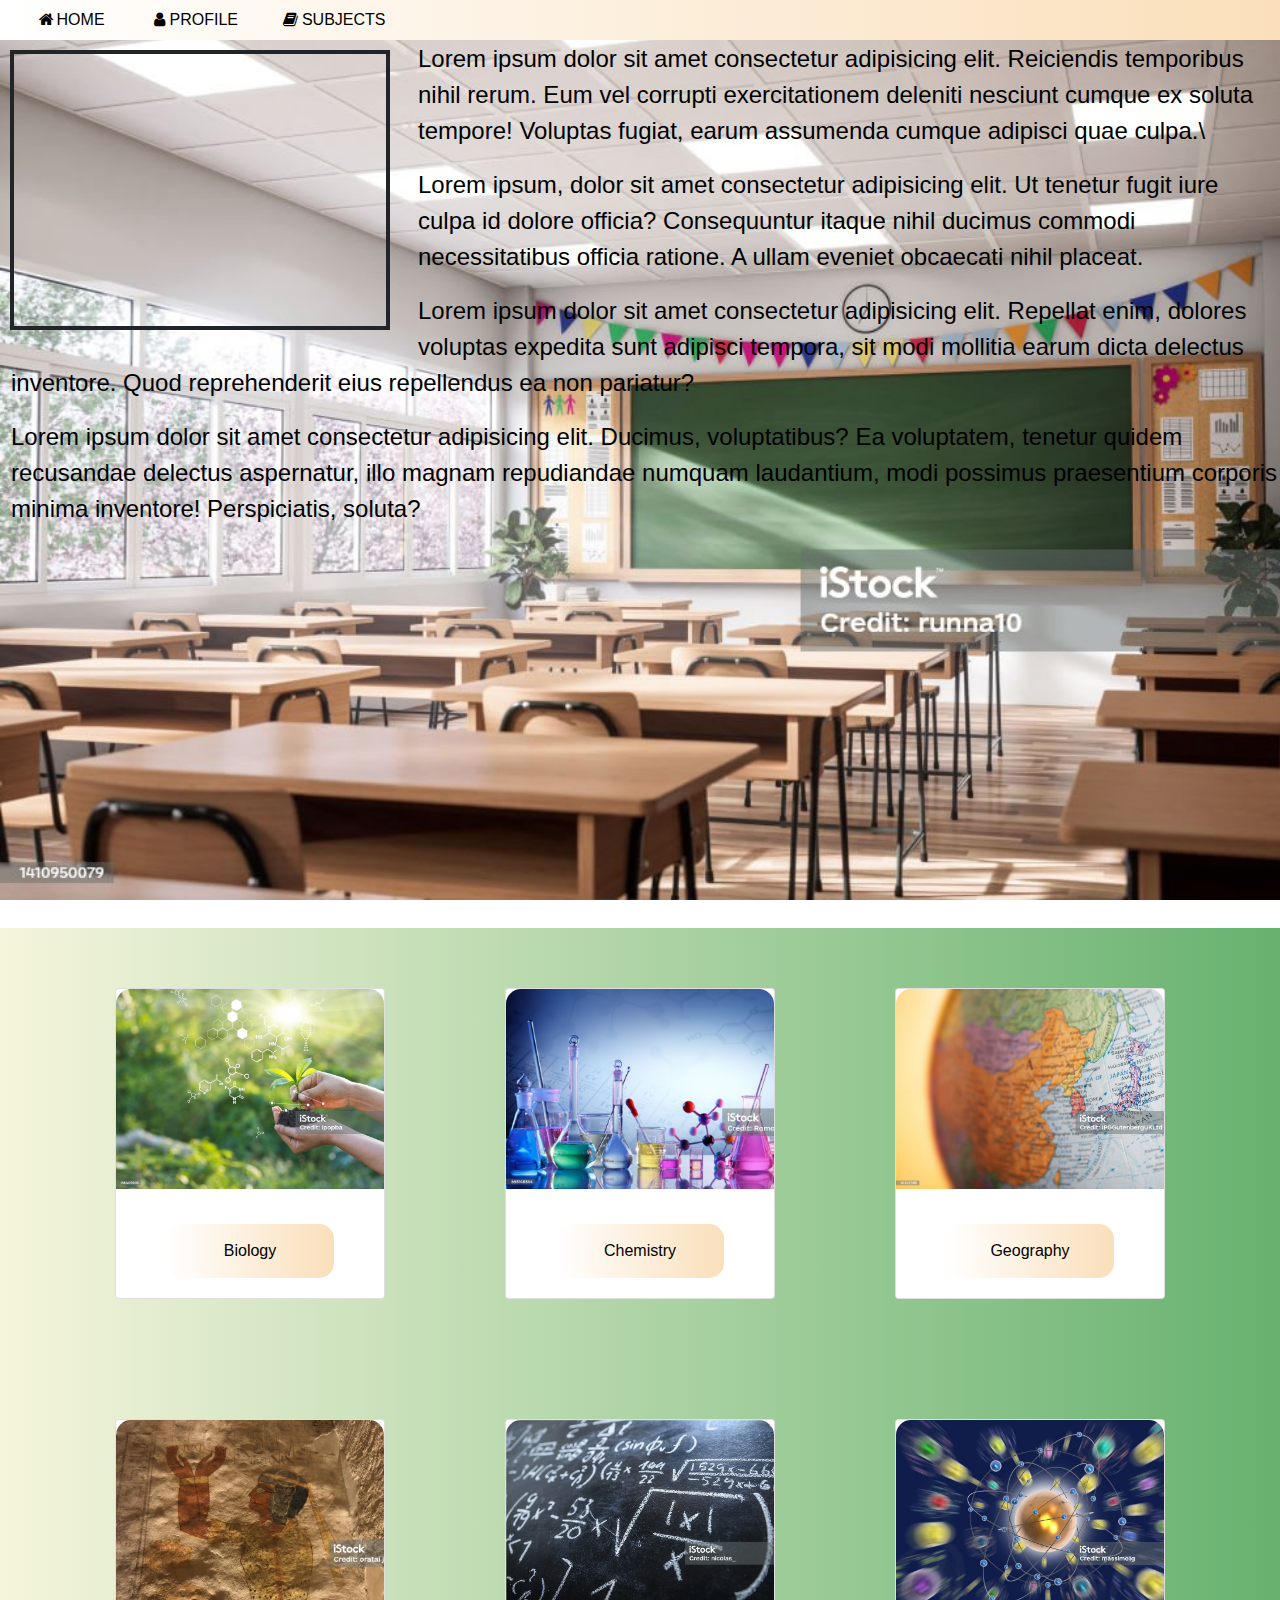
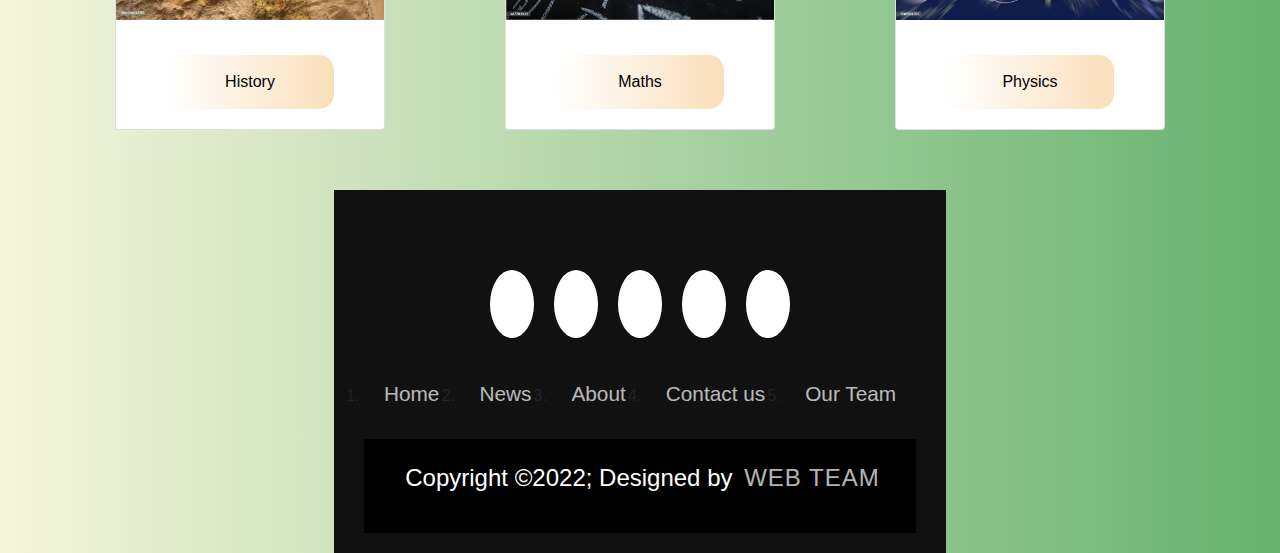
<file: index.html>
<!DOCTYPE html>
<html lang="en">
<head>
    <meta charset="UTF-8">
    <meta name="viewport" content="width=device-width, initial-scale=1.0">
    <title>Home page</title>
<link rel="stylesheet" href="styleh.css">
<link href="https://fonts.googleapis.com/css?family=Lato:300,400,700,900&display=swap" rel="stylesheet">
<link rel='stylesheet' href='https://cdnjs.cloudflare.com/ajax/libs/twitter-bootstrap/4.1.3/css/bootstrap.min.css'>
<link rel="stylesheet" href="https://cdnjs.cloudflare.com/ajax/libs/font-awesome/4.7.0/css/font-awesome.min.css">
</head>
<body>

    <div class="container1">

        <div class="banner">
            <div class="top">
            <div class="navbar">
                <ul>
                    <li><a href="home.html"><i class="fa fa-fw fa-home"></i>Home</a></li>
                    <li><a href="profile.html"><i class="fa fa-fw fa-user"></i>profile</a></li>
                    <li ><a href="#subjects"><i class="fa fa-book"></i> subjects</a></li>
                    
                </ul>
            </div>
        </div>
        </div>


    </div>
    
    <div id="vid">
    <iframe style="margin-top: 10px;" width="380" height="280" src="https://www.youtube.com/embed/eOZYJT0tsys?si=ghSAY77fH1Sw-1dc" title="YouTube video player" 
    allow="accelerometer; autoplay; clipboard-write; encrypted-media; gyroscope; picture-in-picture; web-share" allowfullscreen>
</iframe>
    </div>
    <p>Lorem ipsum dolor sit amet consectetur adipisicing elit. Reiciendis temporibus nihil rerum. Eum vel corrupti exercitationem deleniti nesciunt cumque ex soluta tempore! Voluptas fugiat, earum assumenda cumque adipisci quae culpa.\</p>
    <p>Lorem ipsum, dolor sit amet consectetur adipisicing elit. Ut tenetur fugit iure culpa id dolore officia? Consequuntur itaque nihil ducimus commodi necessitatibus officia ratione. A ullam eveniet obcaecati nihil placeat.</p>
    <p>Lorem ipsum dolor sit amet consectetur adipisicing elit. Repellat enim, dolores voluptas expedita sunt adipisci tempora, sit modi mollitia earum dicta delectus inventore. Quod reprehenderit eius repellendus ea non pariatur?</p>
    <p>Lorem ipsum dolor sit amet consectetur adipisicing elit. Ducimus, voluptatibus? Ea voluptatem, tenetur quidem recusandae delectus aspernatur, illo magnam repudiandae numquam laudantium, modi possimus praesentium corporis minima inventore! Perspiciatis, soluta?</p>
    <section class="container2">
    <div class="card">
        <div class="card-image car-1"></div>
        <a style="color: black;" href="https://www.youtube.com/@TheBioChannel" target="_blank" name="subjects">Biology</a>
    </div>

    <div class="card">
        <div class="card-image car-2"></div>
        <a style="color: black;" href="https://www.youtube.com/@chemistrychannel1" target="_blank" name="subjects" >Chemistry</a>
    </div>

    <div class="card">
        <div class="card-image car-3"></div>
        <a style="color: black;" href="https://www.youtube.com/@NatGeo" target="_blank" name="subjects">Geography</a>
    </div>

    <div class="card">
        <div class="card-image car-4"></div>
        <a style="color: black;" href="https://www.youtube.com/playlist?list=PLob1mZcVWOaiVxrCiEyYXcAbmx7UY8ggW" target="_blank" name="subjects">History</a>
    </div>

    <div class="card">
        <div class="card-image car-5"></div>
        <a style="color: black;" href="https://www.youtube.com/@MATHChannel68" target="_blank" name="subjects">Maths</a>
    </div>

    <div class="card">
        <div class="card-image car-6"></div>
        <a style="color: black;" href="https://www.youtube.com/@MinutePhysics" target="_blank" name="subjects">Physics</a>
    </div>
    <footer>

        <div class="footerContainer">
    
            <div class="socialIcons">
                <a href=""><i class="fa-brands fa-facebook"></i></a>
                <a href=""><i class="fa-brands fa-instagram"></i></a>
                <a href=""><i class="fa-brands fa-twitter"></i></a>
                <a href=""><i class="fa-brands fa-google-plus"></i></a>
                <a href=""><i class="fa-brands fa-youtube"></i></a>
            </div>
        
            <div class="footerNav">
                <ul>
                    <li><a href="">Home</a></li>
                    <li><a href="">News</a></li>
                    <li><a href="">About</a></li>
                    <li><a href="">Contact us</a></li>
                    <li><a href="">Our Team</a></li>
                </ul>
            </div>
            <div class="footerBottom">
                <p>Copyright &copy;2022; Designed by <span class="designer">WEB team</span></p>
            </div>
        </div>
        
    </footer>
    

    









</section>
</body>
</html>
</file>
<file: styleh.css>
*{
    box-sizing: border-box;

    padding: 0;
    margin: 0;
}
.container1{

    width:100%;
    background-position: center;
    background-size: cover; 
}

.navbar{

    width:85%;
    margin:0px;
    padding:10px 0;
    display:flex;
    align-items:center;
    justify-content: space-between;
    
}
.navbar ul li{

    list-style: none;
    display: inline-block;
    margin:0 20px;
    position: relative;
}
.navbar ul li a{
    text-decoration: none;
    color:black;
    text-transform: uppercase;

    
}
.navbar ul li::after{
    
    content: '';
    height:3px;
    width:0%;
    background:black;
    position:absolute;
    left:0;
    bottom:-10px;
    transition:0.5s;
}
.navbar ul li:hover::after{

    width:100%; 
}
.top{

    width:100%;
    height:40px;
    background: -webkit-linear-gradient(to right , #ffffff, #fadfba);
    background:linear-gradient(to right , #ffffff, #fadfba);
}
body{

    margin-top: 2%;
    height: 1000px;
background-image: url('image/ss.jpg');
background-repeat: no-repeat;
    background-attachment:fixed;
    background-size: cover;   

}

.container2{
    margin-top: 400px;
    background: -webkit-linear-gradient(to right,beige, #67B26F);  /* Chrome 10-25, Safari 5.1-6 */
    background: linear-gradient(to right, beige, #67B26F); 
    display:flex;
    justify-content: center;
    flex-wrap: wrap;
}

.card{

    background-color: white;
    width: 270px;
    margin:60px;
    border-radius: 15px;
    
}
.card-image{

    background-color: aqua;
    height: 200px;
    margin-bottom: 15px;
    background-size: cover;
    border-radius: 15px 15px 0 0;
}

.car-1{

    background-image: url('image/bio.jpg');
}
.car-2{

    background-image: url('image/chemi.jpg');
}
.car-3{

    background-image: url('image/geog.jpg');
}
.car-4{

    background-image: url('image/histojpg.jpg');
}
.car-5{

    background-image: url('image/math.jpg');
}
.car-6{

    background-image: url('image/phys.jpg');
}
.card p{

    padding: 10px;
}

.card a{
    background:linear-gradient(to right , #ffffff, #fadfba);
    color: white;
    padding:15px 20px;
    display: block;
    text-align: center;
    margin:20px 50px;
    text-decoration: none;
    border-radius: 15px;
}
.card:hover{
    background:linear-gradient(to right , #ffffff, #fadfba);
    color: white;
    cursor: pointer;
    transform: scale(1.03);
    transition:all 1s ease;
}
#vid{
    position: relative;
    float: left;
    width: 408px;
    height: 320px;
    margin-left: 10px;
}
iframe{
    border: 4px solid;
}
p{
    margin-left: 10px;
    font-size:x-large;
    padding: 1px;
    color:black;
}

footer{
    background-color:#111;
    
    }
    
    .footerContainer{
        width:100%;
    padding:70px 30px 20px;
    }
    .socialIcons{
    
        display:flex;
        justify-content: center;
    }
    
    .socialIcons a {
    
        text-decoration: none;
        padding: 10px;
        background-color: white;
        margin: 10px;
        border-radius: 50%;
    }
    
    .socialIcons a i{
    
        font-size: 2em;
        color:black;
        opacity: 0.9;   
    }
    
    .socialIcons a:hover{

        background-color: #111;
        transition: 0.5s;
    }
    .socialIcons a:hover i{
    
        color:white;
        transition: 0.5s;
    }
    
    .footerNav{
    
        margin: 30px 0;
    }
    
    .footerNav ul{
    
        display: flex;
        justify-content: center;
        list-style-type: nonedisc;
    }
    
    .footerNav ul li a{
    
        color:white;
        margin:20px;
        text-decoration: none;
        font-size: 1.3em;
        opacity: 0.7;
        transition: 0.5s;  
    }
    .footerNav ul li a:hover{

        opacity:1;  
    }
    
    .footerBottom{
    width: 100%;
        background-color: #000;
        padding: 20px;
        text-align: center;
    }
    .footerBottom p{
        color: white;   
    }
    
    .designer{
    
        opacity: 0.7;
        text-transform: uppercase;
        letter-spacing: 1px;
        font-weight: 400;
        margin: 0px 5px;
    }
    @media (max-width: 700px){
        .footerNav ul{
            flex-direction: column;
        }
        .footerNav ul li{
    
            width:100%;
            text-align: center;
            margin: 10px;
    }
    
    }
</file>
